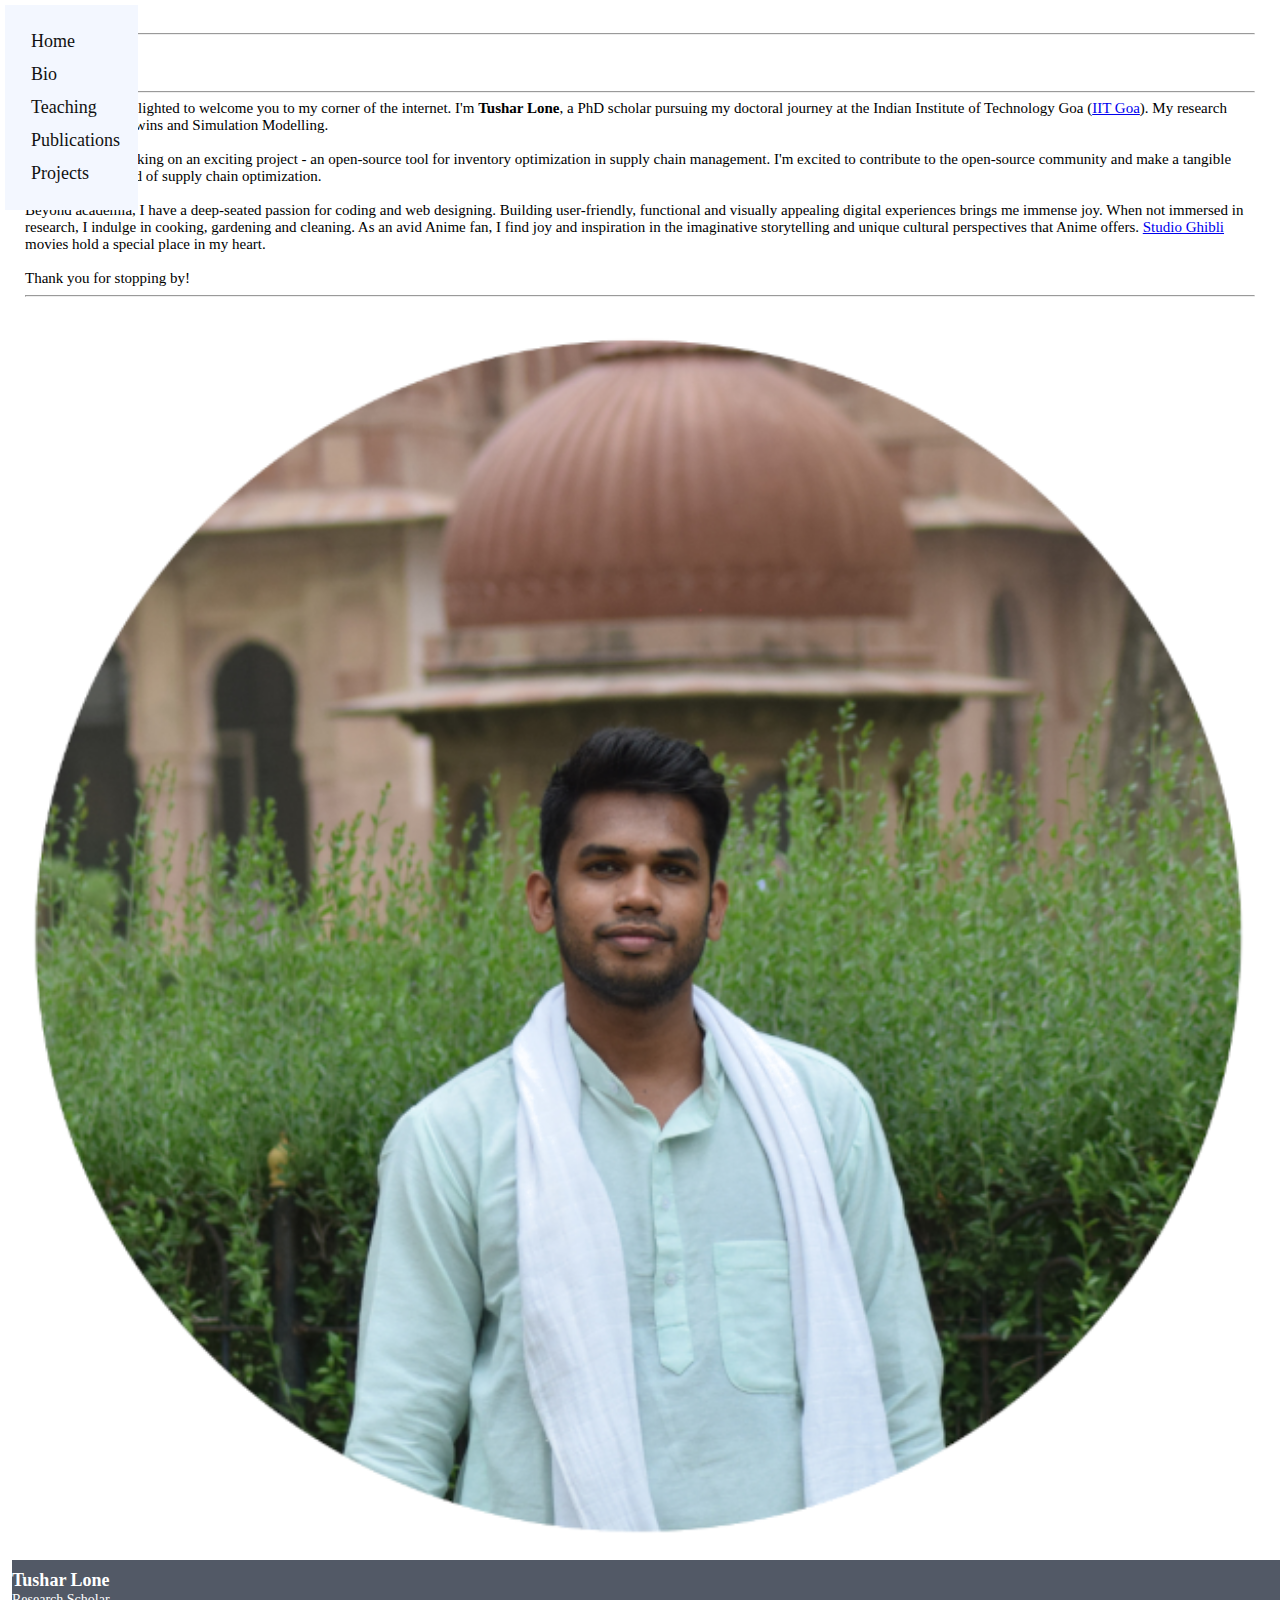
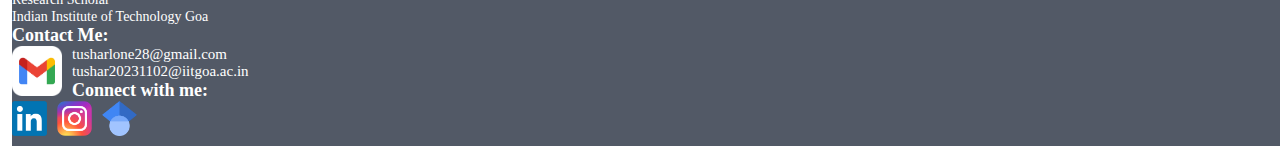
<file: index.html>
<!doctype html>
<html lang="en">

<head>
	<meta charset="utf-8">
	<meta name="viewport" content="width=device-width, initial-scale=1">
	<meta name="author" content="Tushar Lone, PhD Scholar, SMCS, IIT Goa">
	<title> Tushar Lone </title>
	<link rel="icon" type="image/x-icon" href="ico/user.png">
	<link href="https://cdn.jsdelivr.net/npm/bootstrap@5.3.0-alpha3/dist/css/bootstrap.min.css" rel="stylesheet" integrity="sha384-KK94CHFLLe+nY2dmCWGMq91rCGa5gtU4mk92HdvYe+M/SXH301p5ILy+dN9+nJOZ" crossorigin="anonymous">
	
	<link href="styles.css" rel="stylesheet">
</head>

<body>
	<div class="container">
	  	<div class="row">
		<!-- Side navigation -->
			<div class="col-md-1">
				<div class="sidenav">
					<a href="index.html">Home</a>
					<a href="bio.html">Bio</a>
					<a href="teaching.html">Teaching</a>
					<a href="publications.html">Publications</a>
					<a href="projects.html">Projects</a>
				</div>
			</div>

			<div class="col-md-11">

				<div class="row">
					<div class="col-md-6" style="text-align: left;">
						<hr>
						<h3> Welcome! </h3>
						<hr>	
						Hello there! I'm delighted to welcome you to my corner of the internet. I'm <b>Tushar Lone</b>, a PhD scholar pursuing my doctoral journey at the Indian Institute of Technology Goa (<a href="https://iitgoa.ac.in/">IIT Goa</a>). My research areas are Digital Twins and Simulation Modelling.
						<br><br>
						I am currently working on an exciting project - an open-source tool for inventory optimization in supply chain management. I'm excited to contribute to the open-source community and make a tangible impact in the world of supply chain optimization.
						<br><br>
						Beyond academia, I have a deep-seated passion for coding and web designing. Building user-friendly, functional and visually appealing digital experiences brings me immense joy. When not immersed in research, I indulge in cooking, gardening and cleaning. As an avid Anime fan, I find joy and inspiration in the imaginative storytelling and unique cultural perspectives that Anime offers. <a href="https://www.studioghibli.com.au/">Studio Ghibli</a> movies hold a special place in my heart.
						<br><br>
						Thank you for stopping by!
						<br><hr>
					</div>

					<div class="col-md-6">
						<img src="img/profile-pic-tus.png" width="100%" class="proficpic">
					</div>
				</div>

			</div>
		
		</div>

		<div class="row footer">
			<!-- Two/three columns -->		
				<div class="col-md-1"><!-- this is hidden --></div>
				<div class="col-md-3">
					<b style="font-size:18px;">Tushar Lone</b><br>
					<span style="font-size:14px;">
					Research Scholar<br>
					Indian Institute of Technology Goa</div>
					</span>
				<div class="col-md-4">
					<b style="font-size:18px;">Contact Me:</b> <br>
					<img src="img/logo-gmail.png" width="50px" style="float: left; margin: 0px 10px 0px 0px;"> 
					tusharlone28@gmail.com<br>
					tushar20231102@iitgoa.ac.in
					
				</div>
				

				<div class="col-md-4">
					<b  style="font-size:18px;">Connect with me:</b> <br>
					<a href="https://in.linkedin.com/in/tushar-lone-40097477" target="_blank"> 
						<img src="img/logo-linkedin.png" width="35px" style="float: left; margin: 0px 10px 0px 0px;" alt="LinkedIn icon">
					</a>
					<a href="https://www.instagram.com/tushar6018/" target="_blank">
						<img src="img/logo-insta.png" width="35px"style="float: left; margin: 0px 10px 0px 0px;" alt="Insta icon">
					</a>
					<a href="https://scholar.google.com/citations?user=mtkfog0AAAAJ&hl=en&oi=ao" target="_blank"> 
						<img src="img/logo-google-scholar.png" width="35px"style="float: left; margin: 0px 10px 0px 0px;" alt="Google Scholar icon">
					</a>
				</div>	
		</div>
	</div>
</body>

</html>
</file>
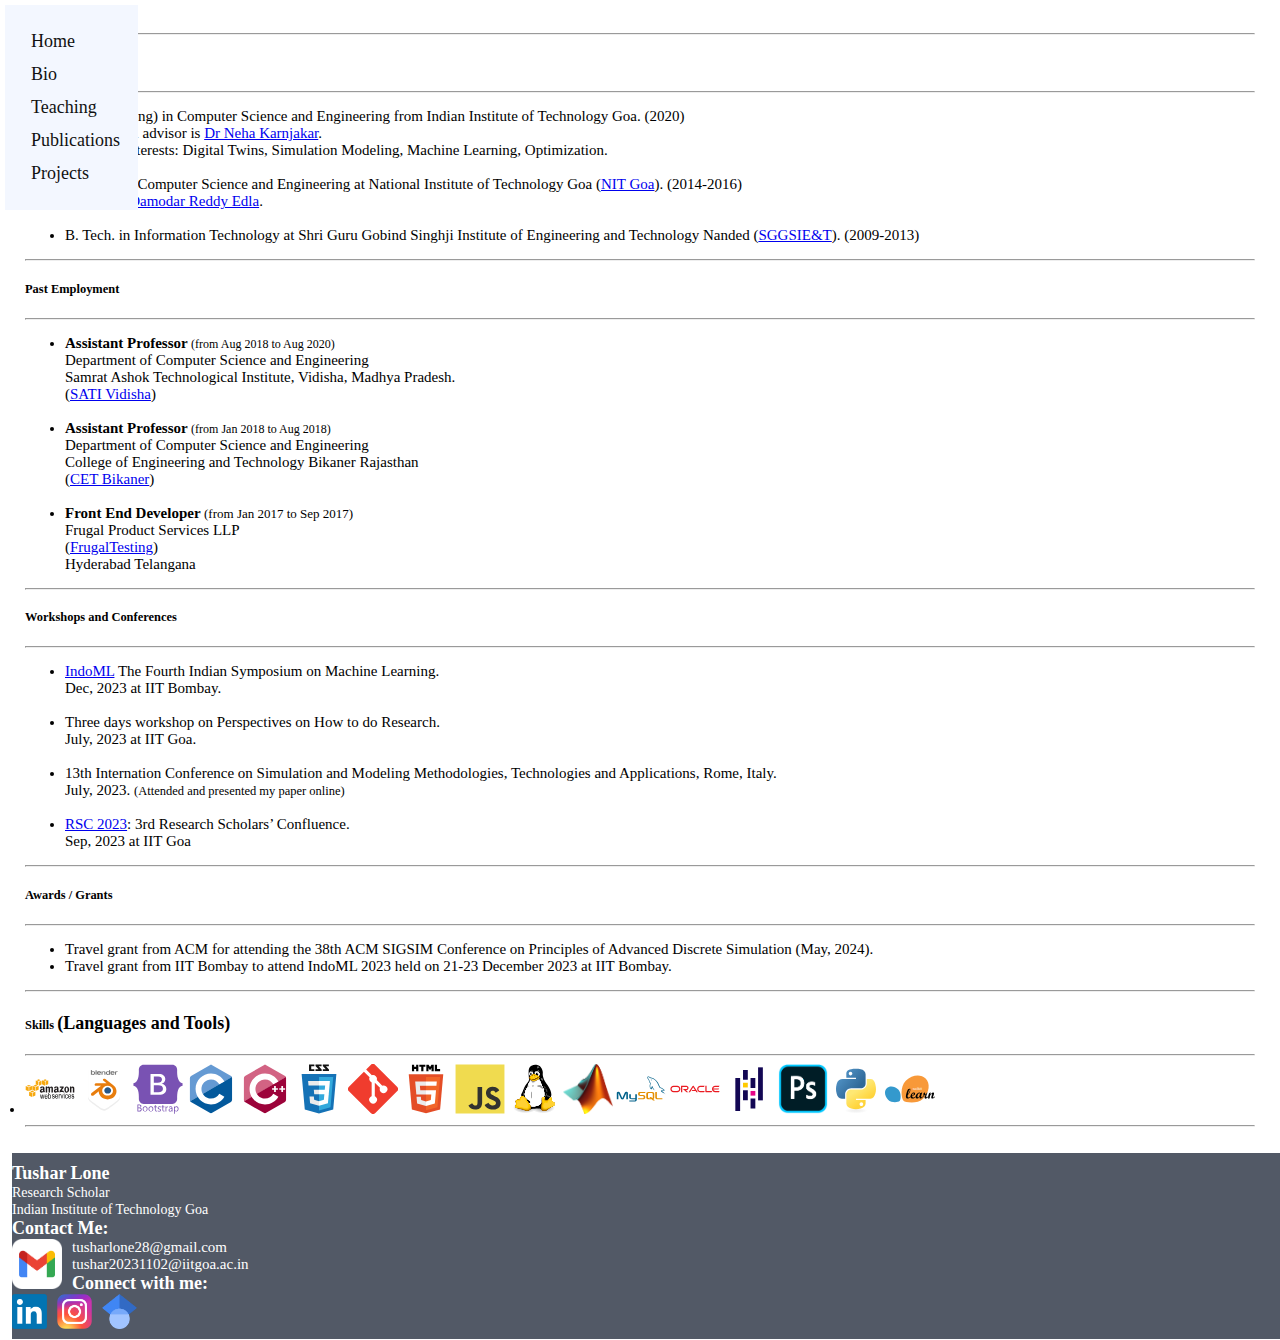
<file: bio.html>
<!doctype html>
<html lang="en">

<head>
	<meta charset="utf-8">
	<meta name="viewport" content="width=device-width, initial-scale=1">
	<meta name="author" content="Tushar Lone, PhD Scholar, SMCS, IIT Goa">
	<title> Tushar Lone </title>
	<link rel="icon" type="image/x-icon" href="ico/user.png">
	<link href="https://cdn.jsdelivr.net/npm/bootstrap@5.3.0-alpha3/dist/css/bootstrap.min.css" rel="stylesheet" integrity="sha384-KK94CHFLLe+nY2dmCWGMq91rCGa5gtU4mk92HdvYe+M/SXH301p5ILy+dN9+nJOZ" crossorigin="anonymous">
	
	<link href="styles.css" rel="stylesheet">
</head>

<body>
	<div class="container">
	  	<div class="row">
		<!-- Side navigation -->
			<div class="col-md-1">
				<div class="sidenav">
					<a href="index.html">Home</a>
					<a href="bio.html">Bio</a>
					<a href="teaching.html">Teaching</a>
					<a href="publications.html">Publications</a>
					<a href="projects.html">Projects</a>

					<!--<img src="profile-pic-tus-small.png" width="100px" class="smallpic">
					<br>
					<p style="text-align: center;">Tushar Lone<br>
					(PhD Scholar, IIT Goa)</p>-->
				</div>
			</div>



			<div class="col-md-11">
				<hr>
				<h5> Education </h5>
				<hr>	
				<ul>
					<li>
						PhD (pursuing) in Computer Science and Engineering from Indian Institute of Technology Goa. (2020)
						<br>
						My doctoral advisor is <a href="https://nehakaranjkar.github.io/index.html">Dr Neha Karnjakar</a>.
						<br>
						Research Interests: Digital Twins, Simulation Modeling, Machine Learning, Optimization.
					</li>
					<br>
					<li>
						M. Tech. in Computer Science and Engineering at National Institute of Technology Goa (<a href="https://www.nitgoa.ac.in/">NIT Goa</a>). (2014-2016)
						<br>
						Guide: <a href="https://nitgoa.ac.in/People/frontend/damodar_reddy.html">Dr Damodar Reddy Edla</a>.
					</li>
					<br>
					<li>
						B. Tech. in Information Technology at Shri Guru Gobind Singhji Institute of Engineering and Technology Nanded (<a href="https://www.sggs.ac.in/">SGGSIE&T</a>). (2009-2013)
					</li>
				</ul>
				<hr>
				<h5>Past Employment</h5>
				<hr>
				<ul>
					<li>
						<b>Assistant Professor </b><span style="font-size: 12px;">(from Aug 2018 to Aug 2020)</span>
						<br>
						Department of Computer Science and Engineering <br>
						Samrat Ashok Technological Institute, Vidisha, Madhya Pradesh.<br>
						(<a href="https://www.satiengg.in/">SATI Vidisha</a>) <br> 
						
					</li>
					<br>
					<li>
						<b>Assistant Professor </b><span style="font-size: 12px;">(from Jan 2018 to Aug 2018)</span><br>
						Department of Computer Science and Engineering<br>
						College of Engineering and Technology Bikaner Rajasthan <br>
						(<a href="http://cet-gov.ac.in/web">CET Bikaner</a>)<br> 
						
					</li>
					<br>
					<li>
						<b>Front End Developer </b><span style="font-size: 13px;">(from Jan 2017 to Sep 2017)</span> <br>
						Frugal Product Services LLP <br>
						(<a href="https://frugaltesting.com/">FrugalTesting</a>)<br>
						Hyderabad Telangana<br>
						
					</li>
				</ul>
				<!-- Workshops, Conferences attended/participated-->
				<hr>
				<h5> Workshops and Conferences </h5>
				<hr>
				<ul>
					<li><a href="https://indoml.in/2023/" target="_blank">IndoML</a> The Fourth Indian Symposium on Machine Learning. <br>Dec, 2023 at IIT Bombay.</li>
					<br>
					<li>Three days workshop on Perspectives on How to do Research. <br>July, 2023 at IIT Goa.</li>
					<br>
					<li>13th Internation Conference on Simulation and Modeling Methodologies, Technologies and Applications, Rome, Italy.<br>
						July, 2023. <small>(Attended and presented my paper online)</small></li>
					<br>
					<li><a href="https://iitgoa.ac.in/rsc2023/" target="_blank">RSC 2023</a>: 3rd Research Scholars’ Confluence.<br>
						Sep, 2023 at IIT Goa</li>
				</ul>
				<!-- Awards, Grants-->
				<hr>
				<h5> Awards / Grants </h5>
				<hr>
					<ul>
						<li>Travel grant from ACM for attending the 38th ACM SIGSIM Conference on Principles of Advanced Discrete Simulation (May, 2024).</li>
						<li>Travel grant from IIT Bombay to attend IndoML 2023 held on 21-23 December 2023 at IIT Bombay.</li>
					</ul>
				<hr>
				<h5>Skills <span style="font-size: 18px;">(Languages and Tools)</span></h3> 
				<hr>
				<li><a href="https://aws.amazon.com" target="_blank"><img src="ico/amazonwebservices-original-wordmark.svg" alt="aws" width="50" height="50"></a> 
					<a href="https://www.blender.org/" target="_blank"><img src="ico/blender_community_badge_white.svg" alt="blender" width="50" height="50"></a> 
					<a href="https://getbootstrap.com" target="_blank"><img src="ico/bootstrap-plain-wordmark.svg" alt="bootstrap" width="50" height="50"></a>
					<a href="https://www.cprogramming.com/" target="_blank"><img src="ico/c-original.svg" alt="c" width="50" height="50"></a>
					<a href="https://www.w3schools.com/cpp/" target="_blank"><img src="ico/cplusplus-original.svg" alt="cplusplus" width="50" height="50"></a>
					<a href="https://www.w3schools.com/css/" target="_blank"><img src="ico/css3-original-wordmark.svg" alt="css3" width="50" height="50"/></a>
					<a href="https://git-scm.com/" target="_blank"><img src="ico/git-scm-icon.svg" alt="git" width="50" height="50"/></a>
					<a href="https://www.w3.org/html/" target="_blank"><img src="ico/html5-original-wordmark.svg" alt="html5" width="50" height="50"></a>
					<a href="https://developer.mozilla.org/en-US/docs/Web/JavaScript" target="_blank"><img src="ico/javascript-original.svg" alt="javascript" width="50" height="50"/></a>
					<a href="https://www.linux.org/" target="_blank"><img src="ico/linux-original.svg" alt="linux" width="50" height="50"/></a>
					<a href="https://www.mathworks.com/" target="_blank"><img src="ico/Matlab_Logo.png" alt="matlab" width="50" height="50"/></a>
					<a href="https://www.mysql.com/" target="_blank"><img src="ico/mysql-original-wordmark.svg" alt="mysql" width="50" height="50"/></a>
					<a href="https://www.oracle.com/" target="_blank"><img src="ico/oracle-original.svg" alt="oracle" width="50" height="50"/></a>
					<a href="https://pandas.pydata.org/" target="_blank"><img src="ico/pandas-original.svg" alt="pandas" width="50" height="50"/></a>
					<a href="https://www.photoshop.com/en" target="_blank"><img src="ico/photoshop-line.png" alt="photoshop" width="50" height="50"/></a>
					<a href="https://www.python.org" target="_blank"><img src="ico/python-original.svg" alt="python" width="50" height="50"/></a>
					<a href="https://scikit-learn.org/" target="_blank"><img src="ico/Scikit_learn_logo_small.svg" alt="scikit_learn" width="50" height="50"></a>
				</li>
				<hr>
			</div>
		
		</div>

		<div class="row footer">
			<!-- Two/three columns -->		
				<div class="col-md-1"><!-- this is hidden --></div>
				<div class="col-md-3">
					<b style="font-size:18px;">Tushar Lone</b><br>
					<span style="font-size:14px;">
					Research Scholar<br>
					Indian Institute of Technology Goa</div>
					</span>
				<div class="col-md-4">
					<b style="font-size:18px;">Contact Me:</b> <br>
					<img src="img/logo-gmail.png" width="50px" style="float: left; margin: 0px 10px 0px 0px;"> 
					tusharlone28@gmail.com<br>
					tushar20231102@iitgoa.ac.in
					
				</div>
				

				<div class="col-md-4">
					<b  style="font-size:18px;">Connect with me:</b> <br>
					<a href="https://in.linkedin.com/in/tushar-lone-40097477" target="_blank"> 
						<img src="img/logo-linkedin.png" width="35px" style="float: left; margin: 0px 10px 0px 0px;" alt="LinkedIn icon">
					</a>
					<a href="https://www.instagram.com/tushar6018/" target="_blank">
						<img src="img/logo-insta.png" width="35px"style="float: left; margin: 0px 10px 0px 0px;" alt="Insta icon">
					</a>
					<a href="https://scholar.google.com/citations?user=mtkfog0AAAAJ&hl=en&oi=ao" target="_blank"> 
						<img src="img/logo-google-scholar.png" width="35px"style="float: left; margin: 0px 10px 0px 0px;" alt="Google Scholar icon">
					</a>
				</div>	
		</div>
	</div>
</body>

</html>
</file>
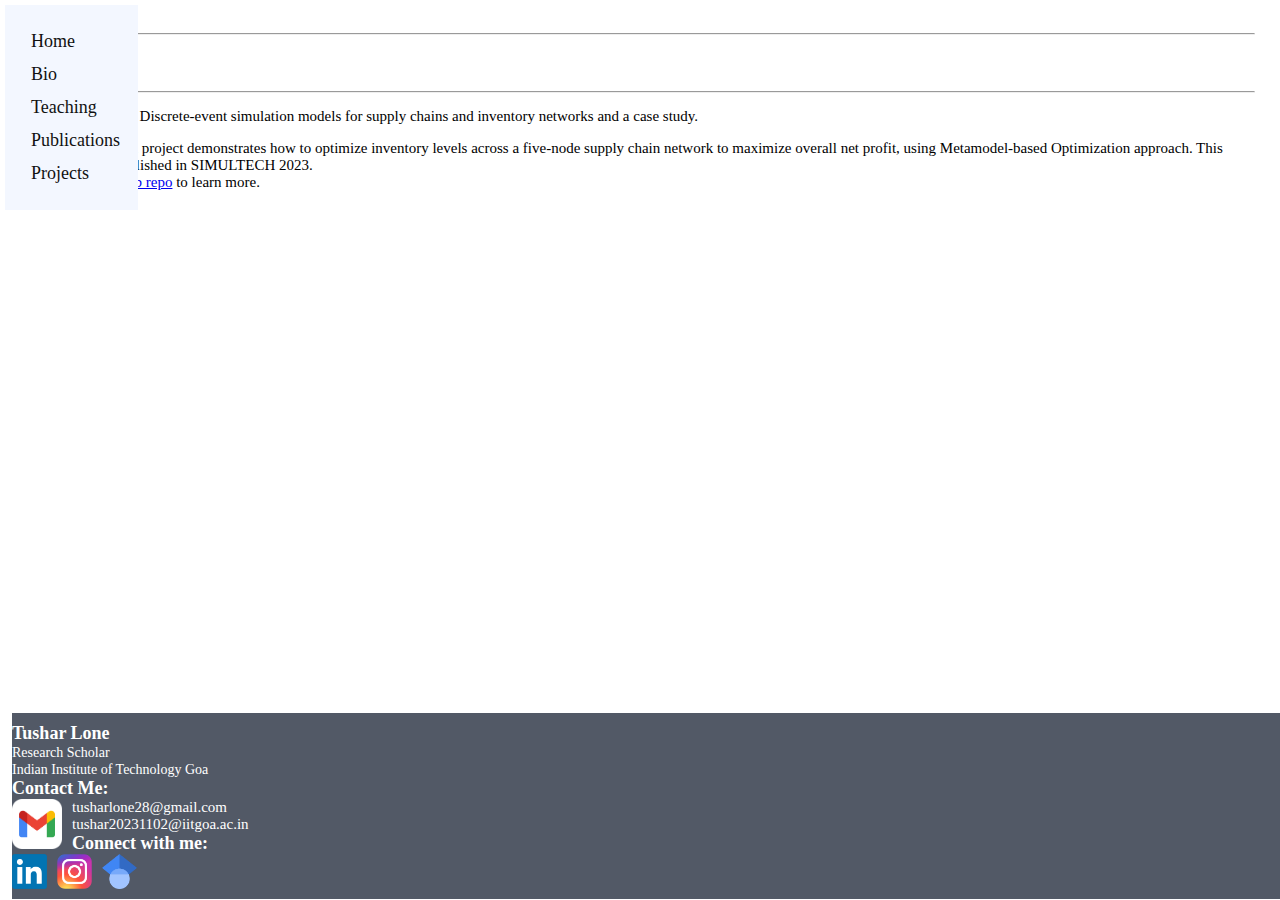
<file: projects.html>
<!doctype html>
<html lang="en">

<head>
	<meta charset="utf-8">
	<meta name="viewport" content="width=device-width, initial-scale=1">
	<meta name="author" content="Tushar Lone, PhD Scholar, SMCS, IIT Goa">
	<title> Tushar Lone </title>
	<link rel="icon" type="image/x-icon" href="ico/user.png">
	<link href="https://cdn.jsdelivr.net/npm/bootstrap@5.3.0-alpha3/dist/css/bootstrap.min.css" rel="stylesheet" integrity="sha384-KK94CHFLLe+nY2dmCWGMq91rCGa5gtU4mk92HdvYe+M/SXH301p5ILy+dN9+nJOZ" crossorigin="anonymous">
	
	<link href="styles.css" rel="stylesheet">
</head>

<body>
	<div class="container">
	  	<div class="row">
		<!-- Side navigation -->
			<div class="col-md-1">
				<div class="sidenav">
					<a href="index.html">Home</a>
					<a href="bio.html">Bio</a>
					<a href="teaching.html">Teaching</a>
					<a href="publications.html">Publications</a>
					<a href="projects.html">Projects</a>

					<!--<img src="profile-pic-tus-small.png" width="100px" class="smallpic">
					<br>
					<p style="text-align: center;">Tushar Lone<br>
					(PhD Scholar, IIT Goa)</p>-->
				</div>
			</div>



			<div class="col-md-11">
				<hr>
				<h5> Projects </h5>
				<hr>	
				
				<ul>
					<li>
						<b>InventOpt</b>:
						Discrete-event simulation models for supply chains and inventory networks and a case study.
						<p>
							This Python project demonstrates how to optimize inventory levels
							across a five-node supply chain network to maximize overall net profit, 
							using Metamodel-based Optimization approach. This work is published in SIMULTECH 2023.
							<br> 
							Visit <a href="https://github.com/SupplyChainSimulation/InventOpt" target="_blank">GitHub repo</a> to learn more.
						</p>						
					</li>
				</ul>
			</div>
		
		</div>

		<div class="row footer">
			<!-- Two/three columns -->		
				<div class="col-md-1"><!-- this is hidden --></div>
				<div class="col-md-3">
					<b style="font-size:18px;">Tushar Lone</b><br>
					<span style="font-size:14px;">
					Research Scholar<br>
					Indian Institute of Technology Goa</div>
					</span>
				<div class="col-md-4">
					<b style="font-size:18px;">Contact Me:</b> <br>
					<img src="img/logo-gmail.png" width="50px" style="float: left; margin: 0px 10px 0px 0px;"> 
					tusharlone28@gmail.com<br>
					tushar20231102@iitgoa.ac.in
					
				</div>
				

				<div class="col-md-4">
					<b  style="font-size:18px;">Connect with me:</b> <br>
					<a href="https://in.linkedin.com/in/tushar-lone-40097477" target="_blank"> 
						<img src="img/logo-linkedin.png" width="35px" style="float: left; margin: 0px 10px 0px 0px;" alt="LinkedIn icon">
					</a>
					<a href="https://www.instagram.com/tushar6018/" target="_blank">
						<img src="img/logo-insta.png" width="35px"style="float: left; margin: 0px 10px 0px 0px;" alt="Insta icon">
					</a>
					<a href="https://scholar.google.com/citations?user=mtkfog0AAAAJ&hl=en&oi=ao" target="_blank"> 
						<img src="img/logo-google-scholar.png" width="35px"style="float: left; margin: 0px 10px 0px 0px;" alt="Google Scholar icon">
					</a>
				</div>	
		</div>
	</div>
</body>

</html>
</file>
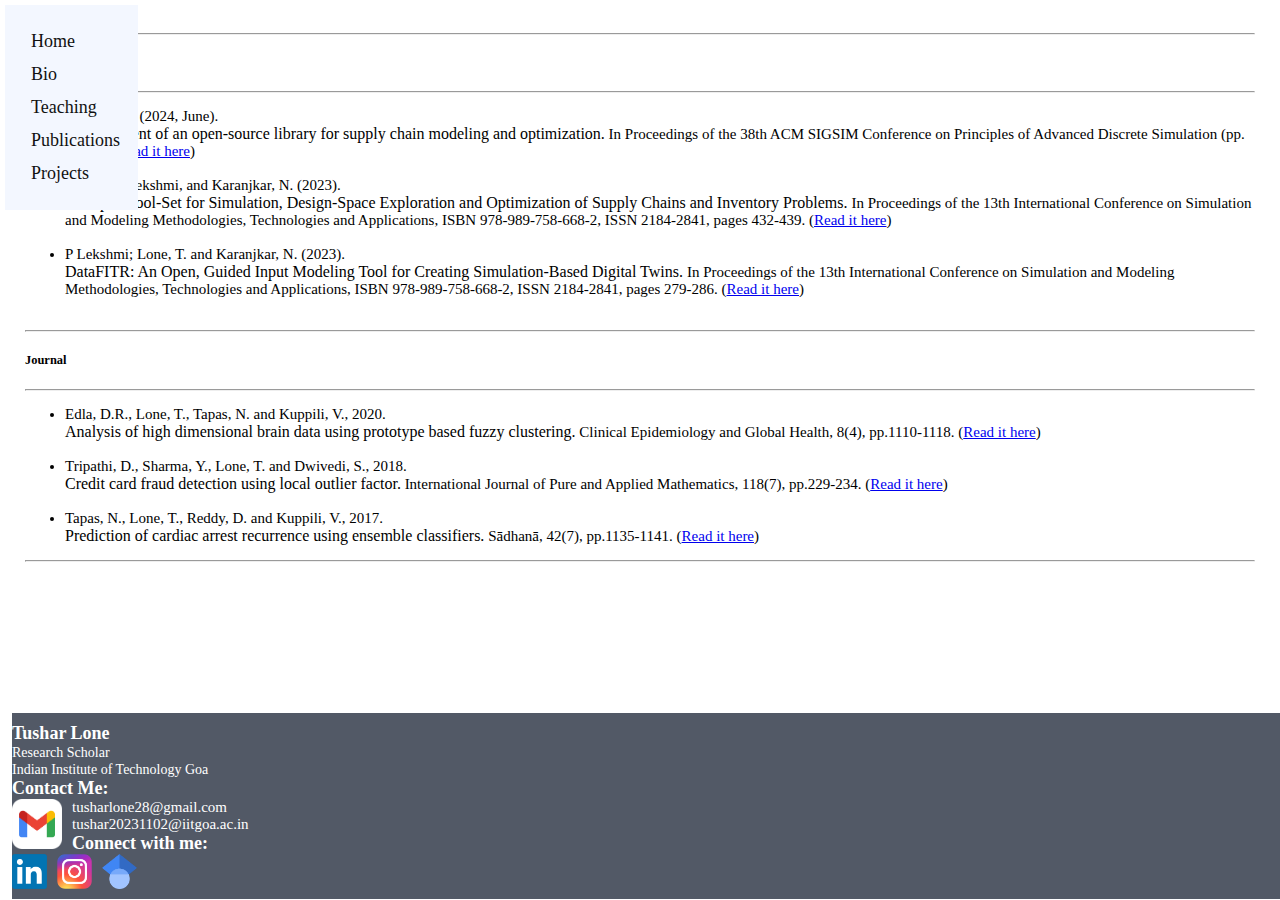
<file: publications.html>
<!doctype html>
<html lang="en">

<head>
	<meta charset="utf-8">
	<meta name="viewport" content="width=device-width, initial-scale=1">
	<meta name="author" content="Tushar Lone, PhD Scholar, SMCS, IIT Goa">
	<title> Tushar Lone </title>
	<link rel="icon" type="image/x-icon" href="ico/user.png">
	<link href="https://cdn.jsdelivr.net/npm/bootstrap@5.3.0-alpha3/dist/css/bootstrap.min.css" rel="stylesheet" integrity="sha384-KK94CHFLLe+nY2dmCWGMq91rCGa5gtU4mk92HdvYe+M/SXH301p5ILy+dN9+nJOZ" crossorigin="anonymous">
	
	<link href="styles.css" rel="stylesheet">
</head>

<body>
	<div class="container">
	  	<div class="row">
		<!-- Side navigation -->
			<div class="col-md-1">
				<div class="sidenav">
					<a href="index.html">Home</a>
					<a href="bio.html">Bio</a>
					<a href="teaching.html">Teaching</a>
					<a href="publications.html">Publications</a>
					<a href="projects.html">Projects</a>

					<!--<img src="profile-pic-tus-small.png" width="100px" class="smallpic">
					<br>
					<p style="text-align: center;">Tushar Lone<br>
					(PhD Scholar, IIT Goa)</p>-->
				</div>
			</div>



			<div class="col-md-11">
				<hr>
				<h5> Conference </h5>
				<hr>	
				<ul>
					<li>
						Lone, T. M. (2024, June).<br><span style="font-size: 16px; font-weight: 500;">Development of an open-source library for supply chain modeling and optimization.</span> In Proceedings of the 38th ACM SIGSIM Conference on Principles of Advanced Discrete Simulation (pp. 73-74).
						(<a href="https://dl.acm.org/doi/abs/10.1145/3615979.3662155">Read it here</a>)
					</li><br>
					<li>
						Lone T, P Lekshmi, and Karanjkar, N. (2023). <br><span style="font-size: 16px; font-weight: 500;">An Open Tool-Set for Simulation, Design-Space Exploration and Optimization of Supply Chains and Inventory Problems. </span> In Proceedings of the 13th International Conference on Simulation and Modeling Methodologies, Technologies and Applications, ISBN 978-989-758-668-2, ISSN 2184-2841, pages 432-439.    
						(<a href="https://www.semanticscholar.org/paper/An-Open-Tool-Set-for-Simulation%2C-Design-Space-and-Lone-L./3c3ba8032d82bfdf85dd208356e00a9c24404364">Read it here</a>)
					</li><br>
					<li>
						P Lekshmi; Lone, T. and Karanjkar, N. (2023). <br><span style="font-size: 16px; font-weight: 500;">DataFITR: An Open, Guided Input Modeling Tool for Creating Simulation-Based Digital Twins. </span> In Proceedings of the 13th International Conference on Simulation and Modeling Methodologies, Technologies and Applications, ISBN 978-989-758-668-2, ISSN 2184-2841, pages 279-286. 
						(<a href="https://www.semanticscholar.org/paper/DataFITR%3A-An-Open%2C-Guided-Input-Modeling-Tool-for-L.-Lone/64c4a2d2e99e803c3ac8e155812934f6644e0c6b">Read it here</a>)
					</li><br>
				</ul>
				<hr>
				<h5>Journal</h5>
				<hr>
				<ul>
					<li>
						Edla, D.R., Lone, T., Tapas, N. and Kuppili, V., 2020. <br><span style="font-size: 16px; font-weight: 500;">Analysis of high dimensional brain data using prototype based fuzzy clustering.</span> Clinical Epidemiology and Global Health, 8(4), pp.1110-1118.
						(<a href="https://www.sciencedirect.com/science/article/pii/S2213398420300968">Read it here</a>)
					</li><br>
					<li>
						Tripathi, D., Sharma, Y., Lone, T. and Dwivedi, S., 2018. <br><span style="font-size: 16px; font-weight: 500;">Credit card fraud detection using local outlier factor.</span> International Journal of Pure and Applied Mathematics, 118(7), pp.229-234.
						(<a href="https://acadpubl.eu/jsi/2018-118-7-9/articles/7/31.pdf">Read it here</a>)
					</li><br>
					<li>
						Tapas, N., Lone, T., Reddy, D. and Kuppili, V., 2017.<br><span style="font-size: 16px; font-weight: 500;"> Prediction of cardiac arrest recurrence using ensemble classifiers.</span> Sādhanā, 42(7), pp.1135-1141.
						(<a href="https://idp.springer.com/authorize/casa?redirect_uri=https://link.springer.com/article/10.1007/s12046-017-0683-z&casa_token=S4wrnoeXpFgAAAAA:l9QmprAFKW9R293aHmIPeS2sosSs32ilz2Ypej_YU7WbhVM7Pb3Ip0qmtSvopx9gDfc3IXASsCasVBmSuA">Read it here</a>)
					</li>
				</ul>
				<hr>
			</div>
		
		</div>

		<div class="row footer">
			<!-- Two/three columns -->		
				<div class="col-md-1"><!-- this is hidden --></div>
				<div class="col-md-3">
					<b style="font-size:18px;">Tushar Lone</b><br>
					<span style="font-size:14px;">
					Research Scholar<br>
					Indian Institute of Technology Goa</div>
					</span>
				<div class="col-md-4">
					<b style="font-size:18px;">Contact Me:</b> <br>
					<img src="img/logo-gmail.png" width="50px" style="float: left; margin: 0px 10px 0px 0px;"> 
					tusharlone28@gmail.com<br>
					tushar20231102@iitgoa.ac.in
					
				</div>
				

				<div class="col-md-4">
					<b  style="font-size:18px;">Connect with me:</b> <br>
					<a href="https://in.linkedin.com/in/tushar-lone-40097477" target="_blank"> 
						<img src="img/logo-linkedin.png" width="35px" style="float: left; margin: 0px 10px 0px 0px;" alt="LinkedIn icon">
					</a>
					<a href="https://www.instagram.com/tushar6018/" target="_blank">
						<img src="img/logo-insta.png" width="35px"style="float: left; margin: 0px 10px 0px 0px;" alt="Insta icon">
					</a>
					<a href="https://scholar.google.com/citations?user=mtkfog0AAAAJ&hl=en&oi=ao" target="_blank"> 
						<img src="img/logo-google-scholar.png" width="35px"style="float: left; margin: 0px 10px 0px 0px;" alt="Google Scholar icon">
					</a>
				</div>	
		</div>
	</div>
</body>

</html>
</file>
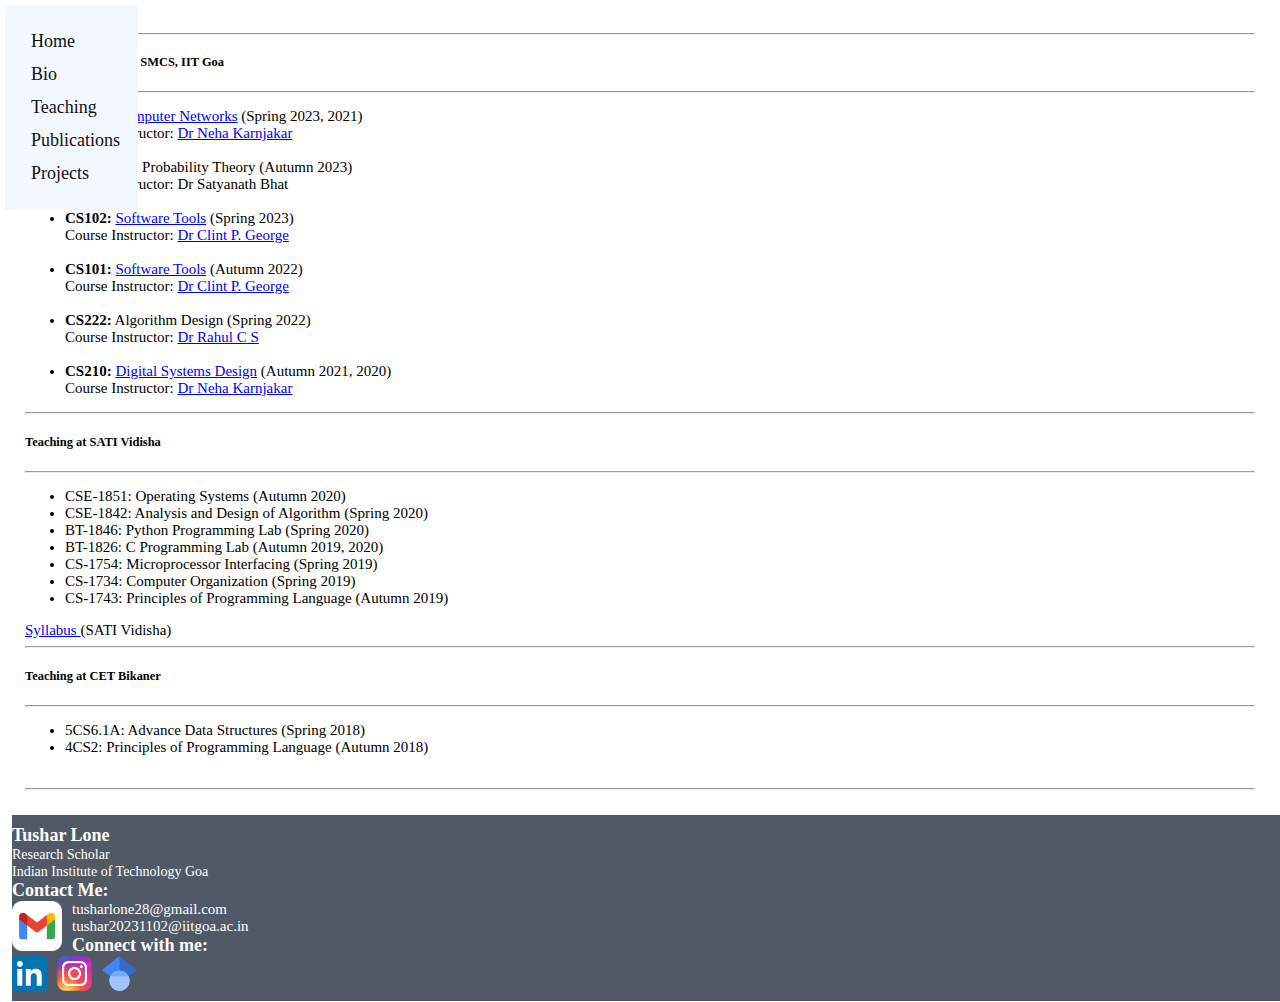
<file: teaching.html>
<!doctype html>
<html lang="en">

<head>
	<meta charset="utf-8">
	<meta name="viewport" content="width=device-width, initial-scale=1">
	<meta name="author" content="Tushar Lone, PhD Scholar, SMCS, IIT Goa">
	<title> Tushar Lone </title>
	<link rel="icon" type="image/x-icon" href="ico/user.png">
	<link href="https://cdn.jsdelivr.net/npm/bootstrap@5.3.0-alpha3/dist/css/bootstrap.min.css" rel="stylesheet" integrity="sha384-KK94CHFLLe+nY2dmCWGMq91rCGa5gtU4mk92HdvYe+M/SXH301p5ILy+dN9+nJOZ" crossorigin="anonymous">
	
	<link href="styles.css" rel="stylesheet">
</head>

<body>
	<div class="container">
	  	<div class="row">
		<!-- Side navigation -->
			<div class="col-md-1">
				<div class="sidenav">
					<a href="index.html">Home</a>
					<a href="bio.html">Bio</a>
					<a href="teaching.html">Teaching</a>
					<a href="publications.html">Publications</a>
					<a href="projects.html">Projects</a>

					<!--<img src="profile-pic-tus-small.png" width="100px" class="smallpic">
					<br>
					<p style="text-align: center;">Tushar Lone<br>
					(PhD Scholar, IIT Goa)</p>-->
				</div>
			</div>



			<div class="col-md-11">
				<hr>
				<h5>Teaching Assistant at SMCS, IIT Goa</h5>
				<hr>	
				<ul>
					<li>
						<b>CS121:</b> <a href="https://nehakaranjkar.github.io/cs212.html">Computer Networks</a> (Spring 2023, 2021) <br>
						Course Instructor: <a href="https://nehakaranjkar.github.io/">Dr Neha Karnjakar</a>
					</li><br>
					<li>
						<b>CS230/561:</b> Probability Theory (Autumn 2023) <br>
						Course Instructor: Dr Satyanath Bhat
					</li><br>
					<li>
						<b>CS102:</b> <a href="https://clintpgeorge.github.io/cs-102/spring-2023/">Software Tools</a> (Spring 2023) <br>
						Course Instructor: <a href="https://clintpgeorge.github.io/">Dr Clint P. George</a>
					</li><br>
					<li>
						<b>CS101:</b> <a href="https://clintpgeorge.github.io/cs-101/autumn-2022/">Software Tools</a> (Autumn 2022) <br>
						Course Instructor: <a href="https://clintpgeorge.github.io/">Dr Clint P. George</a>
					</li><br>
					<li>
						<b>CS222:</b> Algorithm Design (Spring 2022) <br>
						Course Instructor: <a href="https://iitgoa.ac.in/cs-faculty-profile/?uid=rahulcs&exp=CS">Dr Rahul C S</a>
					</li><br>
					<li>
						<b>CS210:</b> <a href="https://nehakaranjkar.github.io/cs210.html">Digital Systems Design</a> (Autumn 2021, 2020) <br>
						Course Instructor: <a href="https://nehakaranjkar.github.io/">Dr Neha Karnjakar</a>
					</li>
				</ul>
				<hr>
				<h5>Teaching at SATI Vidisha</h5>
				<hr>
				<ul>
					<li>
						CSE-1851: Operating Systems (Autumn 2020)
						<!--Textbooks: <br>
						<ol><li>[Silberschatz, Galvin, Gagne] Operating system Concepts, 8th Edition.</li>
						    <li>[Tanenbaum, A.S.] Modern Operating Systems, Pearson.</li>
						</ol>-->
					</li>
					<li>
						CSE-1842: Analysis and Design of Algorithm (Spring 2020)<br>
						<!--Textbooks: <br>
						<ol><li>[Corman, Rivest] Introduction_to_algorithms-3rd Edition</li>
						    <li>[Douglas] Introduction to Graph Theory</li>
							<li>[Horowitz, Sahani] Fundamentals of Computer Algorithms</li>
						</ol>-->
					</li>
					<li>
						BT-1846: Python Programming Lab (Spring 2020)<br>			
					</li>
					<li>
						BT-1826: C Programming Lab (Autumn 2019, 2020)<br>
						<!--Textbooks: <br>
						<ol><li>[Yashwant Kanetkar] Let us C</li>
							<li>[Balaguruswamy] ANSI C</li>
						</ol>-->						
					</li>
					<li>
						CS-1754: Microprocessor Interfacing (Spring 2019)<br>
						<!--Textbooks: <br>
						<ol><li>[A.K. Ray and K.M. Bhurchandi] Advanced Microprocessor</li>
							<li>[Brey B.B.] The Intel Microprocessors 8086-8088</li>
							<li>[Douglas V Hall] Microprocessor and Interfacing, Programming and Hardware TMH</li>
						</ol>						-->
					</li>
					<li>
						CS-1734: Computer Organization (Spring 2019)<br>
						<!--Textbooks: <br>
						<ol><li>[Morris Mano M] Computer System Architecture, Pearson</li>
							<li>[Liu and Gibson] 8086-8088 Microprocessor Assembly Language, PHI</li>
						</ol>-->
					</li>
					<li>
						CS-1743: Principles of Programming Language (Autumn 2019)
						<!--Textbooks: <br>
						<ol><li>[Lauden] Programming Languages: Principles and Practice Cengage Learning</li>
							<li>[Terrance W Pratt] Programming Languages: Design and Implementation, Pearson</li>
							<li>[Tucker] Programming Languages: Principles and Paradigms, TMH</li>
						</ol>-->
					</li>
				</ul>
				<a href="https://www.satiengg.in/syllabus-cse">Syllabus </a> (SATI Vidisha)
				<hr>
				<h5>Teaching at CET Bikaner</h5>
				<hr>
				<ul>
					<li>
						5CS6.1A: Advance Data Structures (Spring 2018)<br>
						<!--Textbooks: <br>
						<ol><li>[Thomas Cormen, Ronald Rivest] Introduction to Algorithms, 3rd ed.</li>
						    <li>[Horowitz and Sahani] Fundamentals of Computer Algorithms</li>
							<li>[Ulman Aho] Design & Analysis of Algorithms.</li>
							<li>[Brassard] Fundamentals of Algorithms. </li>
						</ol>-->
					</li>
					<li>
						4CS2: Principles of Programming Language (Autumn 2018)<br>
						<!--Textbooks: <br>
						<ol><li>[Lauden] Programming Languages: Principles and Practice Cengage Learning</li>
							<li>[Terrance W Pratt] Programming Languages: Design and Implementation, Pearson</li>
							<li>[Tucker] Programming Languages: Principles and Paradigms, TMH</li>
						</ol>-->						
					</li><br>
				</ul>
				<hr>
			</div>
		
		</div>

		<div class="row footer">
			<!-- Two/three columns -->		
				<div class="col-md-1"><!-- this is hidden --></div>
				<div class="col-md-3">
					<b style="font-size:18px;">Tushar Lone</b><br>
					<span style="font-size:14px;">
					Research Scholar<br>
					Indian Institute of Technology Goa</div>
					</span>
				<div class="col-md-4">
					<b style="font-size:18px;">Contact Me:</b> <br>
					<img src="img/logo-gmail.png" width="50px" style="float: left; margin: 0px 10px 0px 0px;"> 
					tusharlone28@gmail.com<br>
					tushar20231102@iitgoa.ac.in
					
				</div>
				

				<div class="col-md-4">
					<b  style="font-size:18px;">Connect with me:</b> <br>
					<a href="https://in.linkedin.com/in/tushar-lone-40097477" target="_blank"> 
						<img src="img/logo-linkedin.png" width="35px" style="float: left; margin: 0px 10px 0px 0px;" alt="LinkedIn icon">
					</a>
					<a href="https://www.instagram.com/tushar6018/" target="_blank">
						<img src="img/logo-insta.png" width="35px"style="float: left; margin: 0px 10px 0px 0px;" alt="Insta icon">
					</a>
					<a href="https://scholar.google.com/citations?user=mtkfog0AAAAJ&hl=en&oi=ao" target="_blank"> 
						<img src="img/logo-google-scholar.png" width="35px"style="float: left; margin: 0px 10px 0px 0px;" alt="Google Scholar icon">
					</a>
				</div>	
				
		</div>
	</div>
</body>

</html>
</file>
<file: styles.css>
/* The sidebar menu */
.sidenav {
  height: auto; /* Full-height: remove this if you want "auto" height */
  width: auto; /* Set the width of the sidebar */
  position: fixed; /* Fixed Sidebar (stay in place on scroll) */
  z-index: 1; /* Stay on top */
  top: 0; /* Stay at the top */
  left: 0;
  background-color: #f3f7ff; /* Black */
  overflow-x: hidden; /* Disable horizontal scroll */
  padding: 20px 10px 20px 10px;
  margin-top: 5px;
  margin-left: 5px;
  
}

/* The navigation menu links */
.sidenav a {
  padding: 6px 8px 6px 16px;
  text-decoration: none;
  font-size: 18px;
  color: #111;
  display: block;
}

/* When you mouse over the navigation links, change their color */
.sidenav a:hover {
  color: #fbfbfb;
  background-color: #525966; /* Black */
}

/* On screens that are less than 700px wide, make the sidebar into a topbar */
@media screen and (max-width: 700px) {
  .sidenav {
    width: 100%;
    height: auto;
    position: relative;
  }
  .sidenav a {float: left;}
  div.content {margin-left: 0;}

}

/* On screens that are less than 400px, display the bar vertically, instead of horizontally */
@media screen and (max-width: 400px) {
  .sidenav a {
    text-align: center;
    float: none;
  }
}

html {
  position: relative;
  min-height: 100%;
}

body {
  margin: 0 0 180px;
  /* bottom = footer height */
  padding: 25px;
  font-size: 15px;
}

.footer {
  padding: 10px 0px 10px 0px;
  margin-bottom: 1px;
  position: absolute;
  left: 12px;
  bottom: 0;
  width: 100%;
  background-color: #525966; 
  color: white;
  /*text-align: left;*/
}

.proficpic {
  display: block; 
  margin-left: auto;
	margin-right: auto; 
  padding-top: 20px; 
  /*border-style: solid; border-color: red;*/
}

.smallpic {
  display: block; 
  margin-left: auto;
	margin-right: auto; 
  padding-top: 20px; 
  
}
</file>
